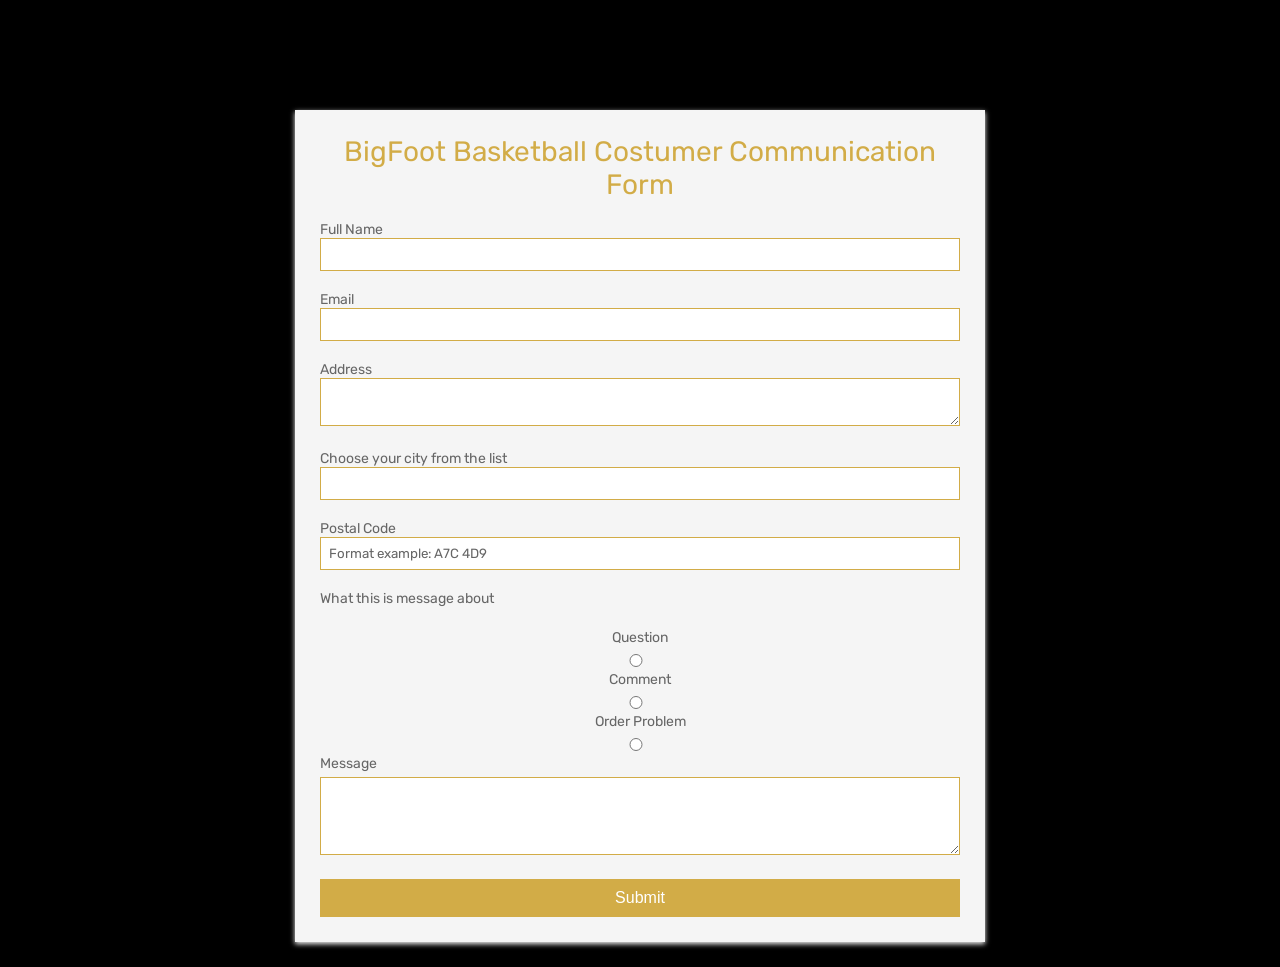
<file: contact-us.html>
<!DOCTYPE html>
<html>

<head>
  <title>Contact Us</title>
  <!-- <link rel="stylesheet" href="https://use.fontawesome.com/releases/v5.4.1/css/all.css" integrity="sha384-5sAR7xN1Nv6T6+dT2mhtzEpVJvfS3NScPQTrOxhwjIuvcA67KV2R5Jz6kr4abQsz" crossorigin="anonymous"> -->
  <link href="https://fonts.googleapis.com/css2?family=Rubik&display=swap" rel="stylesheet" />
  <script src="contact-us.js"></script>
  <link rel="stylesheet" href="contact-us.css" />
</head>

<body>
  <div class="main-block">
    <div class="left-part">
      <i class="fas fa-envelope"></i>
      <i class="fas fa-at"></i>
      <i class="fas fa-mail-bulk"></i>
    </div>
    <form action="https://httpbin.org/post" method="post">
      <h1 style="text-align: center">BigFoot Basketball Costumer Communication Form</h1>
      <div class="info">
        <label for="name">Full Name</label>
        <input class="fname" type="text" name="name" required>
        <label for="email">Email</label>
        <input type="email" name="email" required>
        <label for="address">Address</label>
        <textarea rows="2" name="address" required></textarea>
        <label for="city">Choose your city from the list</label>
        <input list="cities" name="city" id="city" required>
        <datalist id="cities">
          <option value="Calgary">
          <option value="Edmonton">
          <option value="Halifax">
          <option value="Hamilton">
          <option value="Kingston">
          <option value="Ottawa">
          <option value="Quebec City">
          <option value="Toronto">
          <option value="Winnipeg">
          <option value="Other">
        </datalist>
        <label for="zip">Postal Code</label>
        <input type="text" name="zip" pattern="[A-Za-z][0-9][A-Za-z] [0-9][A-Za-z][0-9]"
          placeholder="Format example: A7C 4D9" required />
      </div>
      <p>What this is message about</p><br>
      <div class="box-values" required>
        <div class="purpose">
          <p>Question</p>
        </div>
        <input type="radio" class="boxx" name="checkbox" onclick="notAppend()" required>
        <div class="purpose">
          <p>Comment</p>
        </div>
        <input type="radio" class="boxx" name="checkbox" onclick="notAppend()">
        <div class="purpose">
          <p>Order Problem</p>
        </div>
        <input type="radio" class="boxx" name="checkbox" onclick="append()">
      </div>

      <input type="number" name="order-num" id="or-num" style="display: none;"
        placeholder="Please Enter Order Number Here" required>

      <p>Message</p>
      <div>
        <textarea rows="4" name="message" required></textarea>
      </div>
      <input type="hidden" name="my-name" value="Emre">
      <button type="submit" href="#">Submit</button>
    </form>
  </div>
</body>

</html>
</file>
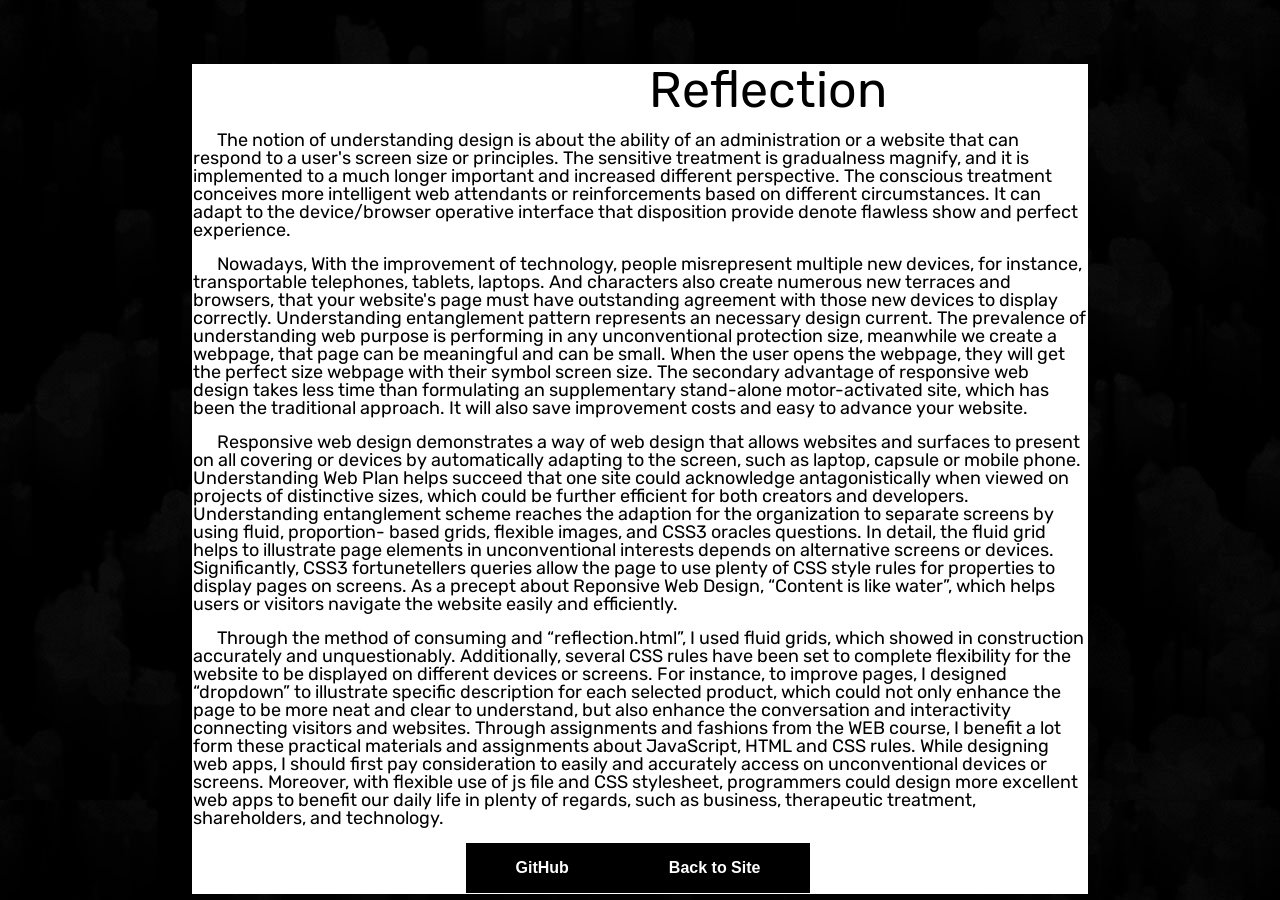
<file: reflection.html>
<!DOCTYPE html>
<html lang="en">
<head>
   <meta charset="UTF-8" />   
   <title>Reflection</title>
   <script src="script.js"></script>
   <link href="https://fonts.googleapis.com/css2?family=Walter+Turncoat&display=swap" rel="stylesheet" />
   <link href="https://fonts.googleapis.com/css2?family=Rubik&display=swap" rel="stylesheet" />
   <link rel="stylesheet" href="style.css" />
   <style>
    table, th, td {
      border: 1px solid white;
      border-collapse: collapse;
      margin-left: 15%;
      margin-top: 5%;
    }
    </style>   
</head>
<body background="./images/file.jpg">
        <table style="background-color: white" style="text-align: center" width=70%>        
        <tr>
            <td>   
                <h1 style="font-size: 50px;">&nbsp;&nbsp;&nbsp;&nbsp;&nbsp;&nbsp;&nbsp;&nbsp;&nbsp;&nbsp;&nbsp;&nbsp;&nbsp;&nbsp;&nbsp;&nbsp;&nbsp;&nbsp;&nbsp;&nbsp;&nbsp;&nbsp;&nbsp;&nbsp;&nbsp;&nbsp;
                    &nbsp;&nbsp;&nbsp;&nbsp;&nbsp;&nbsp;&nbsp;&nbsp;&nbsp;&nbsp;
                    Reflection
                </h1>
                &nbsp;&nbsp;&nbsp;&nbsp;&nbsp;&nbsp;&nbsp;&nbsp;&nbsp;&nbsp;&nbsp;&nbsp;&nbsp;&nbsp;&nbsp;&nbsp;&nbsp;&nbsp;
                &nbsp;&nbsp;&nbsp;&nbsp;&nbsp;&nbsp; &nbsp;&nbsp;&nbsp;&nbsp;&nbsp;&nbsp; &nbsp;&nbsp;&nbsp;&nbsp;&nbsp;&nbsp;
                <p style="font-size:18px"> 
                    &nbsp;&nbsp;&nbsp;&nbsp;&nbsp;&nbsp;The notion of understanding design is about the ability of an administration or a website that can 
                    respond to a user's screen size or principles. The sensitive treatment is gradualness magnify, and it 
                    is implemented to a much longer important and increased different perspective. The conscious treatment conceives 
                    more intelligent web attendants or reinforcements based on different circumstances. It can adapt to the 
                    device/browser operative interface that disposition provide denote flawless show and perfect 
                    experience.
               </p>
               &nbsp;&nbsp;&nbsp;&nbsp;&nbsp;&nbsp; &nbsp;&nbsp;&nbsp;&nbsp;&nbsp;&nbsp; &nbsp;&nbsp;&nbsp;&nbsp;&nbsp;&nbsp;
               <p style="font-size:18px">
                    &nbsp;&nbsp;&nbsp;&nbsp;&nbsp;&nbsp;Nowadays, With the improvement of technology, people misrepresent multiple new devices, for instance, 
                    transportable telephones, tablets, laptops.  And characters also create numerous new terraces and browsers, that 
                    your website's page must have outstanding agreement with those new devices to display 
                    correctly. Understanding entanglement pattern represents an necessary design current. The prevalence of 
                    understanding web purpose is performing in any unconventional protection size, meanwhile we create a webpage, that 
                    page can be meaningful and can be small. When the user opens the webpage, they will get the 
                    perfect size webpage with their symbol screen size. The secondary advantage of responsive web 
                    design takes less time than formulating an supplementary stand-alone motor-activated site, which has been the 
                    traditional approach. It will also save improvement costs and easy to advance your website.
               </p>
               &nbsp;&nbsp;&nbsp;&nbsp;&nbsp;&nbsp; &nbsp;&nbsp;&nbsp;&nbsp;&nbsp;&nbsp; &nbsp;&nbsp;&nbsp;&nbsp;&nbsp;&nbsp;
               <p style="font-size:18px">
                    &nbsp;&nbsp;&nbsp;&nbsp;&nbsp;&nbsp;Responsive web design demonstrates a way of web design that allows websites and surfaces to present on all 
                    covering or devices by automatically adapting to the screen, such as laptop, capsule or mobile phone. 
                    Understanding Web Plan helps succeed that one site could acknowledge antagonistically when viewed on
                    projects of distinctive sizes, which could be further efficient for both creators and developers.
                    Understanding entanglement scheme reaches the adaption for the organization to separate screens by using fluid, proportion-
                    based grids, flexible images, and CSS3 oracles questions. In detail, the fluid grid helps to illustrate page 
                    elements in unconventional interests depends on alternative screens or devices. Significantly, CSS3 fortunetellers queries allow the page 
                    to use plenty of CSS style rules for properties to display pages on screens.
                    As a precept about Reponsive Web Design, “Content is like water”, which helps users or visitors 
                    navigate the website easily and efficiently.
               </p>
               &nbsp;&nbsp;&nbsp;&nbsp;&nbsp;&nbsp; &nbsp;&nbsp;&nbsp;&nbsp;&nbsp;&nbsp; &nbsp;&nbsp;&nbsp;&nbsp;&nbsp;&nbsp;
                <p style="font-size:18px">
                    &nbsp;&nbsp;&nbsp;&nbsp;&nbsp;&nbsp;Through the method of consuming and “reflection.html”, I used fluid grids, which showed in 
                    construction accurately and unquestionably. Additionally, several CSS rules have been set to complete flexibility for the website to be 
                    displayed on different devices or screens. For instance, to improve pages, I designed “dropdown” to 
                    illustrate specific description for each selected product, which could not only enhance the page to be more neat and clear 
                    to understand, but also enhance the conversation and interactivity connecting visitors and websites.
                    Through assignments and fashions from the WEB course, I benefit a lot form these practical materials and assignments 
                    about JavaScript, HTML and CSS rules. While designing web apps, I should first pay consideration to easily and accurately access 
                    on unconventional devices or screens. Moreover, with flexible use of js file and CSS stylesheet, programmers could design more excellent web apps to benefit 
                    our daily life in plenty of regards, such as business, therapeutic treatment, shareholders, and technology.   
                </p>
                &nbsp;&nbsp;&nbsp;&nbsp;&nbsp;&nbsp; &nbsp;&nbsp;&nbsp;&nbsp;&nbsp;&nbsp;
                &nbsp;&nbsp;&nbsp;&nbsp;&nbsp;&nbsp; &nbsp;&nbsp;&nbsp;&nbsp;&nbsp;&nbsp;
                &nbsp;&nbsp;&nbsp;&nbsp;&nbsp;&nbsp; &nbsp;&nbsp;&nbsp;&nbsp;&nbsp;&nbsp; &nbsp;&nbsp;&nbsp;&nbsp;&nbsp;&nbsp;
                <p style="text-align: center">
                    <a href="https://github.com/gardiyas/WEB222-Final"><button class="dropbtn">
                        GitHub
                    </button></a>
                    <a href="index.html"><button class="dropbtn">
                        Back to Site
                    </button></a>
                </p>                               
            </td>            
        </tr>
    </table>
</body>
</html>
</file>
<file: contact-us.css>
html,
body {
  min-height: 100%;
  padding: 0;
  margin: 0;
  font-family: 'Rubik', sans-serif;
  font-size: 14px;
  color: #666;
}
h1 {
  margin: 0 0 20px;
  font-weight: 400;
  color: #d2ac47;
}
p {
  margin: 0 0 5px;
}
.main-block {
  display: flex;
  flex-direction: column;
  justify-content: center;
  align-items: center;
  min-height: 100vh;
  background: black;
}
form {
  padding: 25px;
  margin: 25px;
  box-shadow: 0 2px 5px #f5f5f5;
  background: #f5f5f5;
}
.fas {
  margin: 25px 10px 0;
  font-size: 72px;
  color: #fff;
}
input,
textarea {
  width: calc(100% - 18px);
  padding: 8px;
  margin-bottom: 20px;
  border: 1px solid #d2ac47;
  outline: none;
}
input::placeholder {
  color: #666;
  font-family: 'Rubik', sans-serif;
}
button {
  width: 100%;
  padding: 10px;
  border: none;
  background: #d2ac47;
  font-size: 16px;
  font-weight: 400;
  color: #fff;
}
button:hover {
  background: #eccd77;
}
.left-part,
form {
  width: 50%;
}
.fa-envelope {
  margin-top: 0;
  margin-left: 20%;
}
.fa-at {
  margin-top: -10%;
  margin-left: 65%;
}
.fa-mail-bulk {
  margin-top: 2%;
  margin-left: 28%;
}

.purpose {
  text-align: center;
}

.boxx {
  margin-bottom: 0;
  display: inline-block;
}
</file>
<file: style.css>
/* RESET from Public Source -------------------------------------
--------------------------------------------------------------- */

/* http://meyerweb.com/eric/tools/css/reset/ 
   v2.0 | 20110126
   License: none (public domain)
*/

html,
body,
div,
span,
applet,
object,
iframe,
h1,
h2,
h3,
h4,
h5,
h6,
p,
blockquote,
pre,
a,
abbr,
acronym,
address,
big,
cite,
code,
del,
dfn,
em,
img,
ins,
kbd,
q,
s,
samp,
small,
strike,
strong,
sub,
sup,
tt,
var,
b,
u,
i,
center,
dl,
dt,
dd,
ol,
ul,
li,
fieldset,
form,
label,
legend,
table,
caption,
tbody,
tfoot,
thead,
tr,
th,
td,
article,
aside,
canvas,
details,
embed,
figure,
figcaption,
footer,
header,
hgroup,
menu,
nav,
output,
ruby,
section,
summary,
time,
mark,
audio,
video {
  margin: 0;
  padding: 0;
  border: 0;
  font-size: 100%;
  font: inherit;
  vertical-align: baseline;
  box-sizing: border-box;
}
/* HTML5 display-role reset for older browsers */
article,
aside,
details,
figcaption,
figure,
footer,
header,
hgroup,
menu,
nav,
section {
  display: block;
}
body {
  line-height: 1;
  font-family: 'Rubik', sans-serif;
  float: left;
  margin: 0 auto;
}
ol,
ul {
  list-style: none;
}
blockquote,
q {
  quotes: none;
}
blockquote:before,
blockquote:after,
q:before,
q:after {
  content: '';
  content: none;
}
table {
  border-collapse: collapse;
  border-spacing: 0;
}

/* SETTING IMG FOR SCALING -------------------------------------
-------------------------------------------- */

img {
  width: 100%;
}

/* HEADER -------------------------------------
-------------------------------------------- */

.header {
  display: inline-block;
  width: 100%;
  padding: 25px 0 25px;
}

.container {
  margin: 0 60px;
}

.header .logo {
  float: left;
  width: auto;
}

.cart-account {
  padding-left: 10px;
}

.header .cart-account {
  float: right;
}

/* DROPDOWN MENU -------------------------------------
-------------------------------------------- */

.dropbtn {
  background-color: black;
  color: white;
  padding: 16px 50px;
  font-size: 16px;
  font-weight: 700;
  border: none;
  cursor: pointer;
  margin-left: -4px;
  transition-duration: 0.5s;
}

.dropdown {
  position: relative;
  display: inline-block;
}

.dropdown-content {
  display: none;
  position: absolute;
  background-color: #d2ac47;
  min-width: 100%;
  max-width: 100%;
  box-shadow: 0px 8px 16px 0px rgba(0, 0, 0, 0.2);
  z-index: 1;
  border-radius: 8px;
}

.dropdown-content a {
  color: black;
  padding: 12px 16px;
  text-decoration: none;
  display: block;
  transition-duration: 0.5s;
}

.dropdown-content a:hover {
  background-color: #f1f1f1;
  transform: scale(1.1);
  transition-duration: 0.3s;
  border-radius: 8px;
}

.dropdown:hover .dropdown-content {
  display: block;
  transform: scale(1.1);
  transition-duration: 0.5s;
}

.dropdown:hover .dropbtn {
  background-color: #d2ac47;
}

#set-radius {
  border-radius: 10px 0 0 10px;
}

#set-radius-2 {
  border-radius: 0 10px 10px 0;
}

#set-radius-2 a {
  text-decoration: none;
  color: white;
}
.menu {
  max-width: 100%;
  text-align: center;
}

/* SLIDER - IMAGE -------------------------------------
-------------------------------------------- */

.slider {
  display: inline-block;
  width: 100%;
  position: relative;
}

.slider img {
  max-width: 100%;
}

.slider .slider-text {
  width: 450px;
  color: white;
  position: absolute;
  top: 35%;
  bottom: 0;
  left: 60px;
}

.slider .slider-text h1 {
  font-size: 60px;
  color: white;
  line-height: 1.1;
}

.slider .slider-text p {
  font-size: 16px;
  color: white;
  padding: 15px 0;
}

.slider .slider-text a {
  display: inline-block;
  width: 150px;
  height: 45px;
  margin-top: 15px;
  text-align: center;
  line-height: 45px;
  text-decoration: none;
  font-size: 18px;
  font-weight: 600;
  background-color: #d2ac47;
  color: white;
  border-radius: 8px;
}

.slider .slider-text a:hover {
  background-color: #e2c166;
}

/* PRODUCTS SECTION -------------------------------------
-------------------------------------------- */

.products {
  display: inline-block;
  width: 100%;
}

.heading {
  padding: 60px 0;
  text-align: center;
}

.heading h2 {
  font-size: 40px;
  margin-bottom: 10px;
}

.heading p {
  font-size: 16px;
  text-transform: uppercase;
  color: #877666;
}

/* ITEMS -------------------------------------
-------------------------------------------- */

.product-item {
  display: inline-block;
  width: 100%;
}

.item {
  width: 24%;
  float: left;
  margin: 0 0.5% 50px;
}

/* ITEM TITLE -------------------------------------
-------------------------------------------- */

.item-title {
  display: inline-block;
  text-align: center;
  width: 100%;
  padding: 15px 0;
}

.item-title h5 {
  font-size: 18px;
  color: #877666;
  margin-bottom: 7px;
}

/* ITEM PRICE -------------------------------------
-------------------------------------------- */

.item-title p {
  font-size: 18px;
  font-weight: 600;
  color: #d2ac47;
}

.item-title p del {
  font-size: 16px;
  color: #848586;
  font-weight: 400;
}

/* VIEW ALL -------------------------------------
-------------------------------------------- */

.viewall-button {
  display: inline-block;
  width: 100%;
  text-align: center;
}

.viewall-button a {
  display: inline-block;
  text-decoration: none;
  font-size: 18px;
  color: #877666;
  background-color: white;
  border: 1px solid #e2c166;
  border-radius: 8px;
  width: 150px;
  height: 45px;
  line-height: 45px;
  text-align: center;
  margin-bottom: 15px;
}

.viewall-button a:hover {
  color: white;
  background-color: #d2ac47;
}

/* FIRST BANNER -------------------------------------
-------------------------------------------- */

.banner-1 {
  display: inline-block;
  text-align: center;
  width: 100%;
  background-image: url(images/banner.jpg);
  background-size: cover;
  background-position: center;
  padding: 25px 0;
  margin-top: 50px;
}

.banner-1 a:hover {
  background-color: #e7ca7b;
}
.banner-1 h3 {
  font-family: 'Walter Turncoat', cursive;
}

.banner-1 h3 {
  font-size: 50px;
  color: white;
  margin: 25px 0;
}

.banner-1 a {
  display: inline-block;
  text-decoration: none;
  font-size: 18px;
  font-weight: 600;
  color: white;
  background-color: #e2c166;
  border: 1px solid #e2c166;
  border-radius: 8px;
  width: 150px;
  height: 45px;
  line-height: 45px;
  text-align: center;
  margin-bottom: 15px;
}

/* IMAGES ZOOM ANIMATION -------------------------------------
-------------------------------------------- */

.img-hover-zoom {
  overflow: hidden;
}

.img-hover-zoom img {
  transition: transform 0.5s ease;
}

.img-hover-zoom:hover img {
  transform: scale(1.2);
}

/* SETTING ITEM IMAGES AND LINK -------------------------------------
-------------------------------------------- */

.item-image {
  position: relative;
}

.item-image img {
  max-width: 100%;
}

.item-image .item-button a {
  display: inline-block;
  text-decoration: none;
  color: white;
  background-color: #d2ac47;
  border-radius: 30px;
  width: 100px;
  height: 45px;
  line-height: 45px;
  text-align: center;
  margin-bottom: 15px;
  margin: 5px;
  font-weight: 600;
}

.item-image .item-button {
  position: absolute;
  text-align: center;
  bottom: 10%;
  opacity: 0;
}

.item-image:hover .item-button {
  width: 100%;
  opacity: 1;
}

.item-image .item-button a:hover {
  background-color: #ecc968;
}

/* SECOND BANNER -------------------------------------
-------------------------------------------- */

.banner-2 {
  display: inline-block;
  text-align: center;
  width: 100%;
  background-image: url(images/banner4.png);
  background-position: center;
  padding: 80px 0;
  margin-top: 40px;
}

.banner-2 .partners {
  display: inline-block;
  width: 275px;
  margin: 15px 50px;
}

.banner-2 .container {
  margin-left: 250px;
}

.partners img {
  display: inline-block;
  max-width: 50%;
}

/* FOOTER -------------------------------------
-------------------------------------------- */

.footer {
  display: inline-block;
  width: 100%;
  text-align: center;
  background-image: url(images/banner3.png);
  background-size: cover;
  background-position: center;
  padding: 45px 0;
  margin-top: 35px;
}

.footer h3 {
  font-family: 'Walter Turncoat', cursive;
}

.footer-text {
  padding: 5px 0;
}

.footer-text h3 {
  font-size: 36px;
  color: white;
  margin-bottom: 15px;
}

.footer-text p {
  font-size: 16px;
  line-height: 22px;
  color: white;
}

/* FOOTER LINKS ------------------------------------
-------------------------------------------- */

.footer-titles {
  padding: 15px 0;
}

.footer-titles ul li {
  display: inline-block;
  margin: 0 15px;
}

.footer-titles ul li a {
  display: inline-block;
  text-decoration: none;
  color: #d2ac47;
}

.inc-rights {
  color: white;
  margin: 20px 0 0;
  font-size: 15px;
}

/* TOOLTIP - LOGIN & CART  ----------------------------
-------------------------------------------- */

.cart-account .tooltiptext {
  visibility: hidden;
  width: 50px;
  background-color: rgba(0, 0, 0, 0.589);
  color: #fff;
  text-align: center;
  border-radius: 6px;
  padding: 5px 0;
  position: absolute;
  z-index: 1;
}

.cart-account:hover .tooltiptext {
  visibility: visible;
}

/* SUBSCRIBE BUTTON  ----------------------------
-------------------------------------------- */

.subscription {
  padding: 5px 0;
}

.subscription .email {
  text-align: center;
  width: 250px;
  height: 40px;
  border-radius: 8px;
  border: 2px solid #d2ac47;
  color: #d2ac47;
  font-size: 15px;
  background: transparent;
}

.subscription .submit {
  display: inline-block;
  padding: 14px 15px;
  border: none;
  border-radius: 8px;
  background-color: #d2ac47;
  color: white;
  font-weight: 600;
  font-size: 15px;
  margin-left: 4px;
}

.submit:hover {
  background-color: #dfbf68;
}

.newsteller {
  color: #d2ac47;
}
</file>
